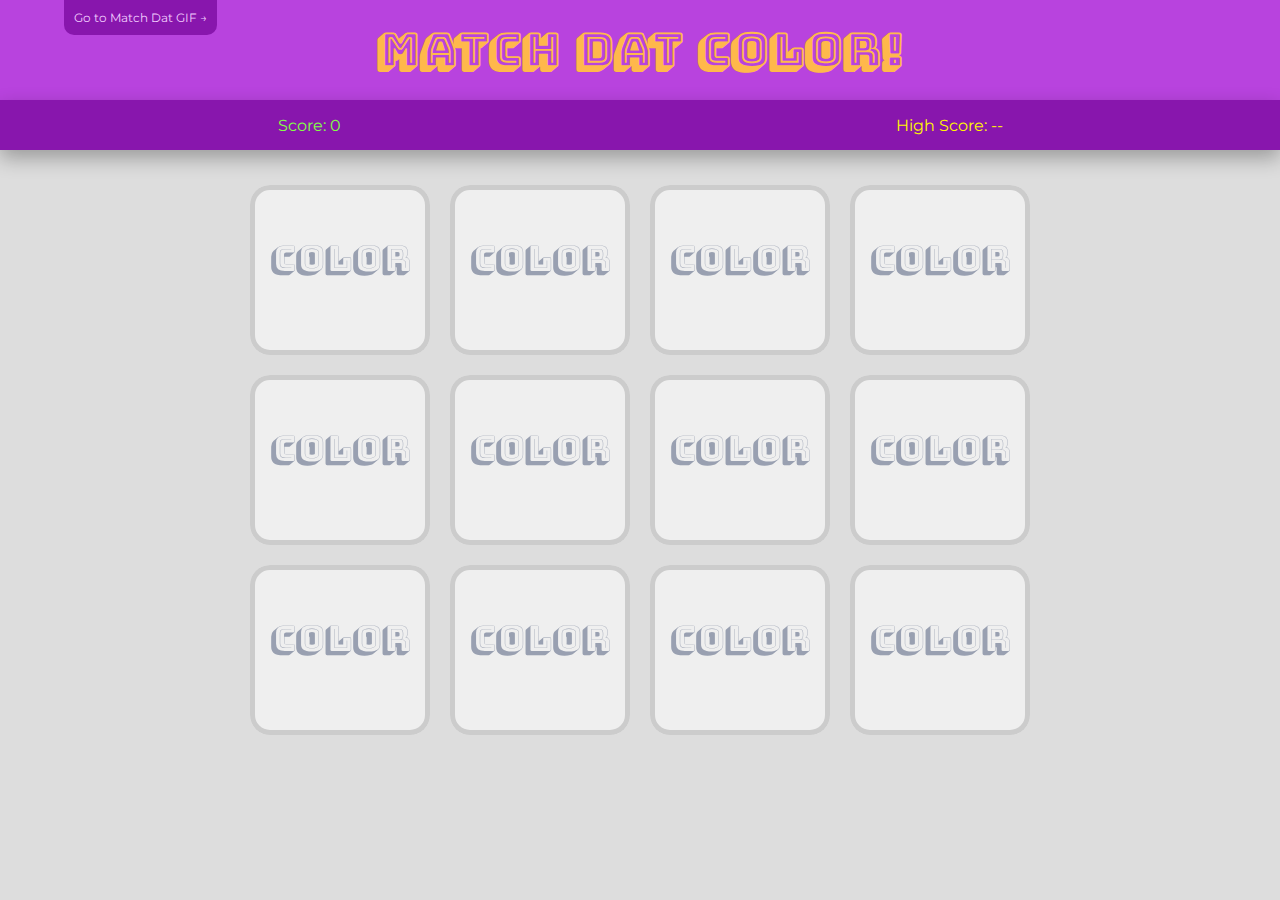
<file: color.html>
<!DOCTYPE html>
<html lang="en">
  <head>
    <meta charset="UTF-8" />
    <title>Memory Game!</title>
    <link rel="preconnect" href="https://fonts.gstatic.com">
    <link rel="preconnect" href="https://fonts.gstatic.com">
    <link href="https://fonts.googleapis.com/css2?family=Bungee+Shade&family=Montserrat:wght@400;700&display=swap" rel="stylesheet">
    
    <link rel="stylesheet" href="style.css" />
  </head>
  <body>
      <h1>Match Dat Color!</h1>
    <div class="header">
      <p class="score-holder">Score: <span id="score">0</span></p>
      <p class="high-score-holder">High Score: <span id="high-score">--</span></p>
    </div>
    <div id='mask'></div>
   
    <div id="game">
    </div>

<div class="reset-game">
  <div>
    <h2>You did it!</h2>
    <button id="start">Restart Game</button>
  </div>
    
</div>

</div>
<a href="index.html">
    <div class="other-game-link">
     Go to Match Dat GIF &#8594;
    </div>
</a>
      


    <script src="script.js"></script>
  </body>
</html>
</file>
<file: style.css>
body {
  background-color: #ddd;
  box-sizing: border-box;
  font-family: 'Montserrat', sans-serif;
  margin: 0px;
  height: 100vh;
}

/* Game Title */
h1 {
  background-color: #b843de;
  color: rgb(255 184 75);
  font-size: 45px;
  font-family: 'Bungee Shade', cursive;
  text-align: center;
  margin: auto;
  padding: 20px;
}

/* Link to other game */
.other-game-link {
  background-color: #8816ad;
  border-radius: 0px 0px 10px 10px;
  color: #f2ccfe;
  font-size: 12px;
  padding: 10px;
  position: fixed;
  top: 0;
  left: 5%;
  z-index: 99;
}

/* Contains scores */
.header {
  background-color: #8816ad;
  box-shadow: 0px 8px 20px rgba(0,0,0,.3);
  display: flex;
  justify-content: space-around;
  height: 50px;
  margin-top: 0px;
  margin-bottom: 25px;
}

.score-holder {
  color: #84ff46;
}
.high-score-holder {
  color: rgb(255, 247, 0);
}


/* Reset Game Block */
.reset-game {
  background-color: rgba(11, 199, 147, 0.9);
  height: 200px;
  position: fixed;
  align-items: center;
  justify-content: space-around;
  display: flex;
  bottom: -210px;
  width: 100%;
  text-align: center;
  transition: all .25s cubic-bezier(0.56, 0.01, 0, 0.98) .5s;
}

.reset-game h2 {
  color: #fff;
  font-size: 60px;
  margin-top: 10px;
  margin-bottom: 10px;
}

.reset-game button {
  background-color: #0647de;
  box-shadow: 0px 8px 20px rgba(2, 0, 41,.3);
  color: #fff;
  font-size: 20px;
  border: none;
  padding: 10px 20px 10px 20px;
  border-radius: 100px;
  outline: none;
  transition: all .15s cubic-bezier(0.56, 0.01, 0, 0.98);
}
.reset-game button:hover {
  background-color: #073bb5;
  cursor: pointer;
  padding: 10px 30px 10px 30px;
  transform: translateY(-3px);
}

/* Mask that Blocks Game during setTimeout */
#mask {
  background-color: rgba(0,0,0,0);
  display: none;
  height: 100%;
  width: 100%;
  position: fixed;
  top: 0;
  left: 0;
  z-index: 100;
}

/* Game Area */
#game {
  display: flex;
  flex-wrap: wrap;
  margin: auto;
  max-width: 800px;
  justify-content: space-around;
}

#game div {
    border-radius: 20px;
}

/* Correct and Incorrect Indicators */
.match-shadow {
  box-shadow: 0px 0px 5px 5px  #00ec54;
  transition: all .15s cubic-bezier(0.56, 0.01, 0, 0.98) .7s;
}

.no-match-shadow  {
  box-shadow: 0px 0px 5px 5px  rgb(255, 32, 32);
  transition: all .15s cubic-bezier(0.56, 0.01, 0, 0.98) .7s;
}

/* The flip card container */
.flip-card {
  background-color: transparent;
  width: 180px;
  height: 170px;
  margin: 10px;
  perspective: 1000px; 
}

.flip-card:hover {
    cursor: pointer;
}

/* This container is needed to position the front and back side */
.flip-card-inner {
  position: relative;
  width: 100%;
  height: 100%;
  text-align: center;
  transition: transform 0.7s cubic-bezier(0.56, 0.01, 0, 0.98);
  transform-style: preserve-3d;
}

/* Class for horizontal flip during click event */
.flip-card-over .flip-card-inner {
  transform: rotateY(180deg);
}

/* Position the front and back side */
.flip-card-front, .flip-card-back {
  position: absolute;
  width: 100%;
  height: 100%;
  backface-visibility: hidden;
  -webkit-backface-visibility: hidden; /* Safari */
  overflow: hidden;
  box-shadow: 0px 0px 30px rgba(0,0,0,.3);
}

/* Style the front side */
.flip-card-front {
  background-color: #efefef;
  box-shadow: 0px 0px 0px 5px #ccc inset;
  color: black;
  font-family: 'Bungee Shade', cursive;
  transition: all .2s cubic-bezier(0.49, 0, 0.26, 0.99);
}

.flip-card-front:hover {
  box-shadow: 0px 0px 0px 10px #8816ad inset;
}

.flip-card-front::after {
  content: "COLOR";
  color:#99a0b1;
  font-size: 35px;
  position: relative;
  top: 50px;
  transition: all .2s cubic-bezier(0.49, 0, 0.26, 0.99);
  backface-visibility: hidden;
  -webkit-backface-visibility: hidden; /* Safari */
}
.flip-card-front:hover:after {
  color: #8816ad;
}

/* Style the back side */
.flip-card-back {
  color: white;
  transform: rotateY(180deg);
}


.image {
  width: 240px;
}
</file>
